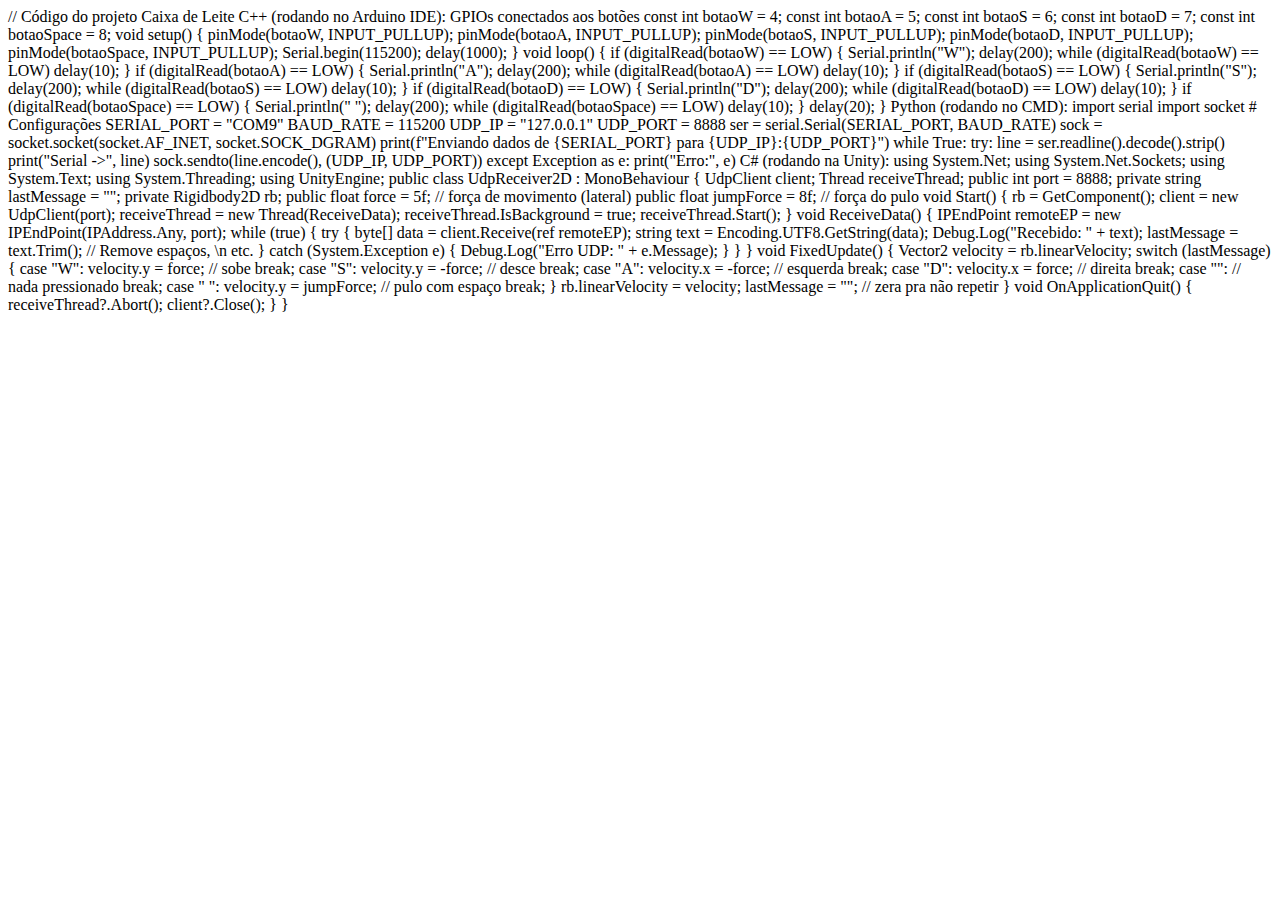
<file: static/codigos/caixadeleite.html>
<!DOCTYPE html>
<head>

// Código do projeto Caixa de Leite

C++ (rodando no Arduino IDE):

GPIOs conectados aos botões
const int botaoW = 4;
const int botaoA = 5;
const int botaoS = 6;
const int botaoD = 7;
const int botaoSpace = 8;

void setup() {
  pinMode(botaoW, INPUT_PULLUP);
  pinMode(botaoA, INPUT_PULLUP);
  pinMode(botaoS, INPUT_PULLUP);
  pinMode(botaoD, INPUT_PULLUP);
  pinMode(botaoSpace, INPUT_PULLUP);

  Serial.begin(115200);
  delay(1000);
}

void loop() {
  if (digitalRead(botaoW) == LOW) {
    Serial.println("W");
    delay(200);
    while (digitalRead(botaoW) == LOW) delay(10);
  }

  if (digitalRead(botaoA) == LOW) {
    Serial.println("A");
    delay(200);
    while (digitalRead(botaoA) == LOW) delay(10);
  }

  if (digitalRead(botaoS) == LOW) {
    Serial.println("S");
    delay(200);
    while (digitalRead(botaoS) == LOW) delay(10);
  }

  if (digitalRead(botaoD) == LOW) {
    Serial.println("D");
    delay(200);
    while (digitalRead(botaoD) == LOW) delay(10);
  }

  if (digitalRead(botaoSpace) == LOW) {
    Serial.println(" ");
    delay(200);
    while (digitalRead(botaoSpace) == LOW) delay(10);
  }

  delay(20);
}

Python (rodando no CMD):

import serial
import socket

# Configurações
SERIAL_PORT = "COM9"     
BAUD_RATE = 115200
UDP_IP = "127.0.0.1"
UDP_PORT = 8888


ser = serial.Serial(SERIAL_PORT, BAUD_RATE)
sock = socket.socket(socket.AF_INET, socket.SOCK_DGRAM)

print(f"Enviando dados de {SERIAL_PORT} para {UDP_IP}:{UDP_PORT}")

while True:
    try:
        line = ser.readline().decode().strip()
        print("Serial ->", line)
        sock.sendto(line.encode(), (UDP_IP, UDP_PORT))
    except Exception as e:
        print("Erro:", e)


C# (rodando na Unity):

using System.Net;
using System.Net.Sockets;
using System.Text;
using System.Threading;
using UnityEngine;

public class UdpReceiver2D : MonoBehaviour
{
    UdpClient client;
    Thread receiveThread;
    public int port = 8888;
    private string lastMessage = "";

    private Rigidbody2D rb;
    public float force = 5f;       // força de movimento (lateral)
    public float jumpForce = 8f;   // força do pulo

    void Start()
    {
        rb = GetComponent<Rigidbody2D>();

        client = new UdpClient(port);
        receiveThread = new Thread(ReceiveData);
        receiveThread.IsBackground = true;
        receiveThread.Start();
    }

    void ReceiveData()
    {
        IPEndPoint remoteEP = new IPEndPoint(IPAddress.Any, port);

        while (true)
        {
            try
            {
                byte[] data = client.Receive(ref remoteEP);
                string text = Encoding.UTF8.GetString(data);
                Debug.Log("Recebido: " + text);
                lastMessage = text.Trim(); // Remove espaços, \n etc.
            }
            catch (System.Exception e)
            {
                Debug.Log("Erro UDP: " + e.Message);
            }
        }
    }

    void FixedUpdate()
    {
        Vector2 velocity = rb.linearVelocity;

        switch (lastMessage)
        {
            case "W":
                velocity.y = force; // sobe
                break;
            case "S":
                velocity.y = -force; // desce
                break;
            case "A":
                velocity.x = -force; // esquerda
                break;
            case "D":
                velocity.x = force; // direita
                break;
            case "":
                // nada pressionado
                break;
            case " ":
                velocity.y = jumpForce; // pulo com espaço
                break;
        }

        rb.linearVelocity = velocity;
        lastMessage = ""; // zera pra não repetir
    }

    void OnApplicationQuit()
    {
        receiveThread?.Abort();
        client?.Close();
    }
}


</head>
</html>
</file>
